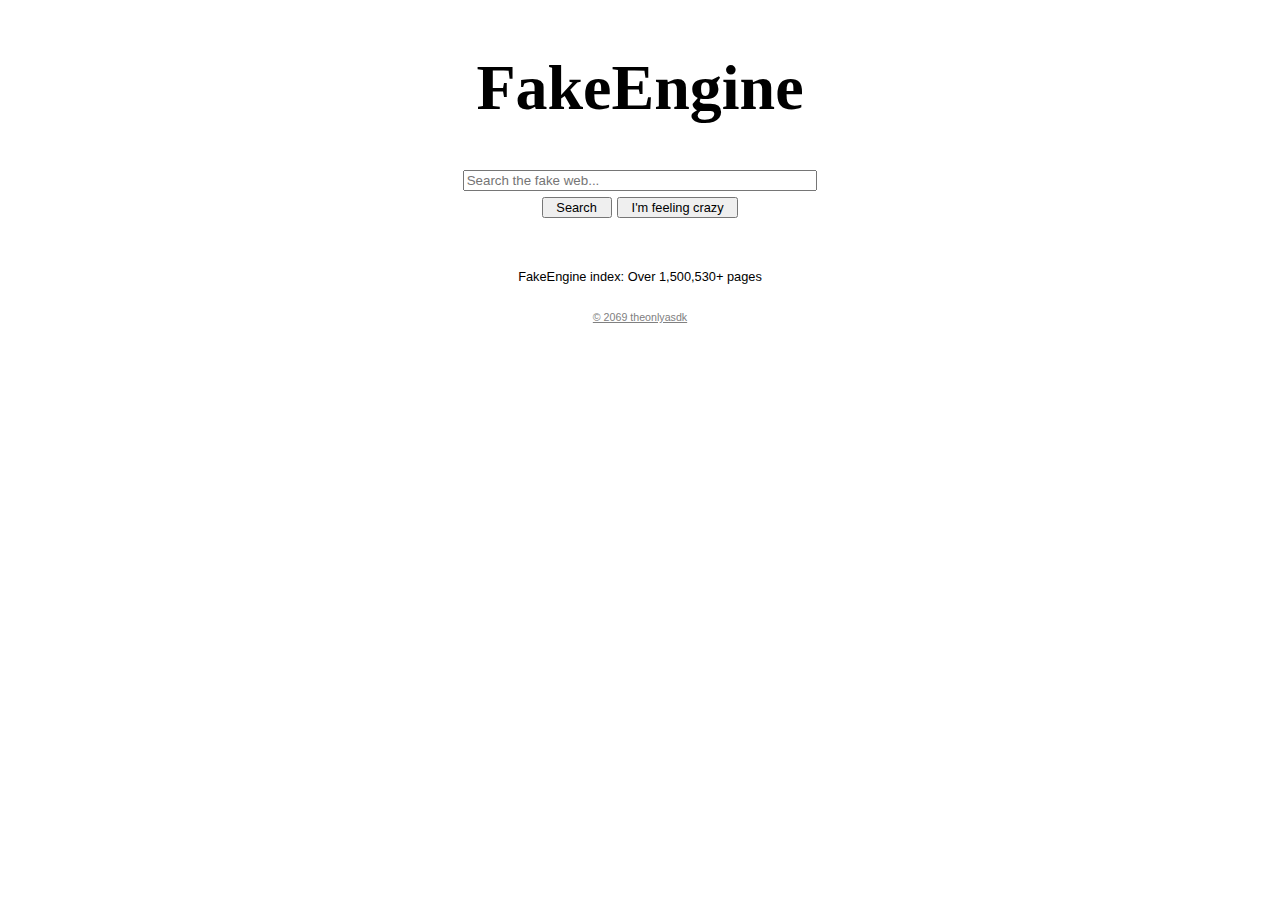
<file: index.html>
<!DOCTYPE html>
<html lang="en">

<head>
    <meta charset="UTF-8">
    <meta name="viewport" content="width=device-width, initial-scale=1.0">
    <title>FakeEngine</title>
    <link rel="stylesheet" type="text/css" href="animations.css">
    <link rel="stylesheet" href="fireworks.css">
    <link rel="stylesheet" href="style.css">
    <style>
        @media screen and (min-width: 768px) {
            body {
                overflow: hidden !important;
            }
        }

        .world>* {
            position: relative;
            overflow: hidden;
        }

        .world {
            display: flex;
            flex-direction: column;
            align-items: center;
            width: 100%;
        }

        .fake-engine,
        .fake-form {
            display: flex;
            flex-direction: column;
            justify-self: space-between;
            align-items: center;
        }

        .fake-engine>h1 {
            font-size: 4em;
            font-family: 'Liberation Serif', serif;
        }

        .fake-engine-buttons>button {
            margin: .2em;
            font-size: 0.8em;
            padding: .1em 1em .1em 1em;
        }

        .fake-form>input[type="text"] {
            margin: .2em;
            width: 26em;
        }

        .fake-engine-buttons {
            display: flex;
            flex-direction: row;
            justify-self: center;
            align-items: center;
            margin-bottom: 3em;
        }

        .fake-engine-footer {
            color: gray;
            font-size: .8em;
            text-decoration: underline;
            margin-top: 2em;
        }

        #fake-engine-footer {
            text-align: center;
        }

        .fake-engine-counter {
            font-size: .8em;
        }

        .dialog {
            display: none;
            position: fixed;
            top: 50%;
            left: 50%;
            transform: translate(-50%, -50%);
            background-color: white;
            padding: 20px;
            border: 1px solid #ddd;
            z-index: 10;
        }

        .dialog-overlay {
            position: fixed;
            top: 0;
            left: 0;
            right: 0;
            bottom: 0;
            background-color: rgba(0, 0, 0, 0.5);
            display: none;
            z-index: 9;
        }

        .dialog-buttons {
            display: flex;
            flex-direction: row;
            justify-content: center;
        }

        .dialog-buttons>button {
            margin: .5em;
            flex: 1;
        }
    </style>
</head>

<body>
    <div class="dialog-overlay"></div>
    <div class="pyro" style="display: none;">
        <div class="before"></div>
        <div class="after"></div>
    </div>
    <dialog id="warning-dialog" class="dialog">
        <h2>Warning!</h2>
        <p>FakeEngine is going to enter crazy mode. You might encounter <b>flashing images</b> and <b>moving
                objects</b>. <i>Continue?</i></p>
        <div class="dialog-buttons">
            <button id="yes-button">Yes</button>
            <button id="no-button">No</button>
        </div>
    </dialog>
    <div class="world" id="world">
        <div class="fake-engine" id="fake-engine">
            <h1>FakeEngine</h1>
            <form action="results.html" method="GET" class="fake-form">
                <input type="text" placeholder="Search the fake web..." name="q" autocomplete="off">
                <div class="fake-engine-buttons">
                    <button id="search">Search</button>
                    <button onclick="go_crazy()" type="button" id="crazy">I'm feeling crazy</button>
                </div>
                <div id="fake-engine-footer">
                    <div class="fake-engine-counter">
                        FakeEngine index: Over <span id="fake-engine-counter">1,000,000</span>+ pages
                    </div>
                    <div class="fake-engine-footer">
                        <small>&copy; 2069 theonlyasdk</small>
                    </div>
                </div>
            </form>
        </div>
    </div>
</body>
<!-- Shared code -->
<script src="lib/commons.js"></script>
<!-- Logic for page -->
<script>
    const fake_engine = fromId("fake-engine")
    const fake_engine_counter_element = fromId("fake-engine-counter")
    const fake_engine_footer = fromId("fake-engine-footer")

    let fake_engine_counter = 1500400
    let fake_engine_counting = true

    const requestFullscreen = (element) => {
        if (!element) {
            return;
        }
        if (element.requestFullscreen) {
            element.requestFullscreen();
        } else if (element.webkitRequestFullscreen) {
            element.webkitRequestFullscreen();
        } else if (element.mozRequestFullScreen) {
            element.mozRequestFullScreen();
        } else {
            console.error("Fullscreen API not supported by your browser.");
        }
    }

    let fake_index_timer = setInterval(() => {
        if (fake_engine_counting) {
            fake_engine_counter += 10
            fake_engine_counter_element.innerHTML = fake_engine_counter.toLocaleString()

            if (fake_engine_counter > 1e+10) fake_engine_counting = false
        }
    }, 50)

    const warningDialog = fromId("warning-dialog");
    const yesButton = fromId("yes-button");
    const noButton = fromId("no-button");
    const dialogOverlay = query(".dialog-overlay");
    const pyro = query(".pyro");

    yesButton.addEventListener("click", () => {
        requestFullscreen(query("html"));
        query("body").classList.add("go-crazy");
        pyro.style.display = "block";
        warningDialog.style.display = "none";
        dialogOverlay.style.display = "none";
    });

    noButton.addEventListener("click", () => {
        warningDialog.style.display = "none";
        dialogOverlay.style.display = "none";
    });

    const go_crazy = () => {
        warningDialog.style.display = "block";
        dialogOverlay.style.display = "block";
    }

    const checkNewYear = () => {
        const now = new Date();
        if (now.getMonth() === 0 && now.getDate() === 1) {
            pyro.style.display = "block";
        }
    }

    checkNewYear();
</script>

</html>
</file>
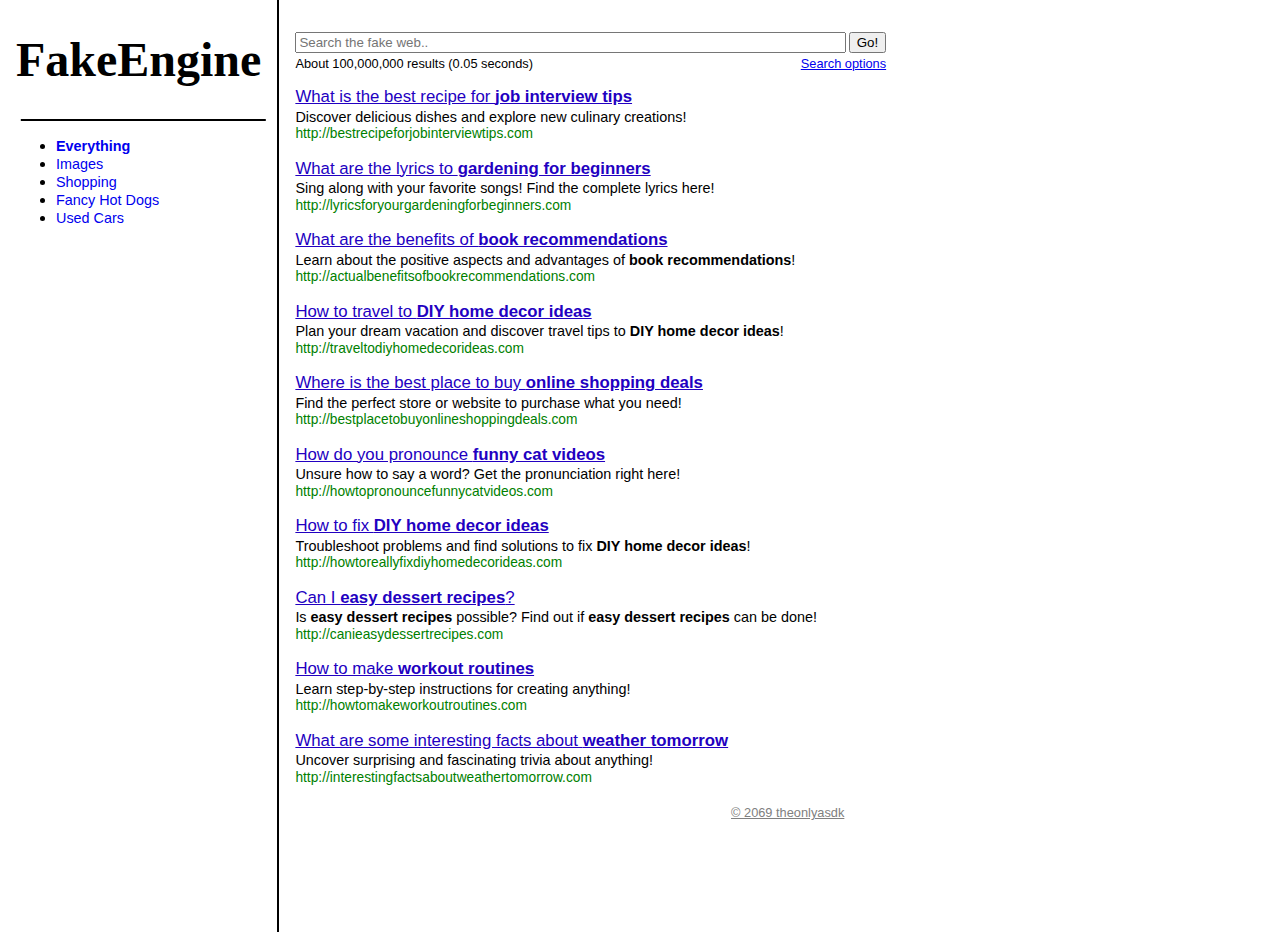
<file: results.html>
<!DOCTYPE html>
<html lang="en">

<head>
    <meta charset="UTF-8">
    <meta name="viewport" content="width=device-width, initial-scale=1.0">
    <title>Results - FakeEngine</title>
    <link rel="stylesheet" href="style.css">
    <style>
        h1 {
            font-size: 3rem;
            font-family: 'Liberation Serif', serif;
        }

        body {
            padding: 0;
            margin: 0;
        }

        .results-world {
            display: flex;
            flex-direction: row;
            padding-left: 1rem;
            justify-content: center;
            min-height: 100%;
        }

        .sidebar-list>li>a {
            text-decoration: none;
            font-size: 0.9rem;
        }

        .sidebar {
            border-right: 2px black solid;
            padding-right: 1rem;
        }

        hr {
            transform: translateX(.3rem);
            padding: 0;
            border: 1px solid black;
        }

        a.selected {
            font-weight: bold;
            font-size: 1rem;
        }

        .link-url {
            color: green;
            font-size: 86%;
        }

        .link-desc {
            font-size: 90%;
        }

        .link-title {
            font-size: 105%;
            color: #2200C1;
        }

        .link-title:visited {
            color: purple;
        }

        .link-block {
            display: flex;
            flex-direction: column;
            align-items: start;
        }

        .link-block>* {
            margin-bottom: .1em;
        }

        #results {
            position: relative;
            display: flex;
            padding-top: 2rem;
            flex: 2;
            flex-direction: column;
            margin-left: 1rem;
            height: 100vh;
            overflow: scroll;
        }

        #results>* {
            margin-bottom: 1em;
        }

        .results-footer {
            margin: none;
            color: gray;
            font-size: .8em;
            text-decoration: underline;
            margin-top: .2rem;
            text-align: center;
            width: 100%;
            padding-bottom: .04rem;
        }

        h1>a {
            text-decoration: none;
            color: black;
        }

        h1>a:hover {
            text-decoration: underline;
        }

        .search-details>small,
        .search-details>a {
            font-size: .8rem;
            padding-top: .2rem;
        }

        .search-details {
            display: flex;
            flex-direction: row;
            justify-content: space-between;
        }

        .search-box {
            display: flex;
            flex-direction: column;
            justify-content: space-between;
            width: 60%;
        }

        .search-inner {
            display: flex;
            flex-direction: row;
        }

        .search-inner>button {
            margin-left: .2em;
        }

        .search {
            flex: 1;
        }

        @media (orientation: portrait) and (max-width: 768px) {
            .results-world {
                display: flex;
                flex-direction: column;
                padding-right: 1rem;
                justify-content: left;
                min-height: fit-content;
            }

            .search-box {
                width: 100%;
            }

            .sidebar {
                border: none;
                border-bottom: 2px solid black;
                width: 100%;
                padding: .3em;
            }

            .vertical>hr {
                display: none;
            }

            .vertical>h1 {
                width: 100%;
                text-align: center;
            }
        }
    </style>
</head>

<body>
    <div class="results-world">
        <div class="sidebar">
            <div class="vertical">
                <h1><a href="index.html">FakeEngine</a></h1>
                <hr>
                <ul class="sidebar-list">
                    <li><a href="?i=1" id="sidebar-item-1">Everything</a></li>
                    <li><a href="?i=2" id="sidebar-item-2">Images</a></li>
                    <li><a href="?i=3" id="sidebar-item-3">Shopping</a></li>
                    <li><a href="?i=4" id="sidebar-item-4">Fancy Hot Dogs</a></li>
                    <li><a href="?i=5" id="sidebar-item-5">Used Cars</a></li>
                </ul>
            </div>
        </div>
        <div id="results">
            <form class="search-box" method="GET" action="results.html">
                <div class="search-inner">
                    <input type="text" class="search" placeholder="Search the fake web.." name="q" id="q"
                        autocomplete="off">
                    <button type="submit">Go!</button>
                </div>
                <div class="search-details">
                    <small id="search-count">About 100,000,000 results (0.05 seconds)</small>
                    <a href="#" id="search-count">Search options</small>
                </div>
            </form>
        </div>
    </div>
    </div>
</body>
<!-- Shared code -->
<script src="lib/commons.js"></script>
<!-- Logic for search -->
<script>
    const fake_link_url = "https://www.youtube.com/watch?v=dQw4w9WgXcQ"
    const fake_engine_footer = "<small id='results-footer' class='results-footer'>&copy; 2069 theonlyasdk</small>"

    const newResultBlock = (title, desc, url, id) => {
        let html = `
            <div class="link-block" id="link-block-${id}">
                <a href="#?r=${id}" class="link-title" onclick="fall()">${title}</a>
                <span class="link-desc">${desc}</span>
                <small class="link-url">${url}</small>
            </div>
        `
        return new DOMParser()
            .parseFromString(html, "text/html")
            .body.firstChild;
    }

    const loadResultsFromUrl = async url => {
        try {
            const response = await fetch(url)

            if (!response.ok) {
                throw new Error('Network response was not ok (while trying to fetch results)')
            }

            const data = await response.json()
            return data
        } catch (error) {
            console.error('Fetch error while trying to fetch results:', error)
            return null
        }
    }

    const loadQueriesFromUrl = async url => {
        try {
            const response = await fetch(url)
            if (!response.ok) {
                throw new Error('Network response was not ok (while trying to fetch results)')
            }

            const data = await response.text()
            return data.split('\n')
        } catch (error) {
            console.error('Fetch error while trying to fetch results:', error)
            return null
        }
    }

    const flatten = (str) => {
        return str.toLowerCase().replace(/[^0-9a-z]/g, '');
    }

    const getSearchTerm = (queries) => {
        let i = parseInt(url_params.i ? url_params.i : 1);

        switch (i) {
            default:
                return queries[Math.floor(Math.random() * queries.length)];
            case 4:
                return "fancy hot dogs";
            case 5:
                return "used cars";
        }
    }

    const highlightSearchTerm = (text, searchTerm) => {
        let escapedTerm = searchTerm;
        if (searchTerm.startsWith('$')) {
            escapedTerm = searchTerm.replace(/^\$/, '\\$');
        } else {
            escapedTerm = escapedTerm.replace(/[.*+?^${}()|[\]\\]/g, '\\$&');
        }

        const regex = new RegExp(`(${escapedTerm})`, 'gi');

        return text.replace(regex, '<b>$1</b>');
    }

    const propogateResults = async () => {
        let results = await loadResultsFromUrl("data/fake_index.json")
        let queries = await loadQueriesFromUrl("data/fake_queries.csv")
        let results_container = query("#results")

        shuffle(results);

        if (results == undefined || results == null) return

        for (let result of results) {
            let q = url_params.q ? url_params.q : getSearchTerm(queries)
            let title = highlightSearchTerm(result.title.replaceAll("{}", q), q)
            let desc = highlightSearchTerm(result.desc.replaceAll("{}", q), q)
            let url = highlightSearchTerm(result.url.replace("[]", flatten(q)), q)
            let id = results_container.childElementCount

            results_container.appendChild(newResultBlock(title, desc, url, id))
        }

        results_container.innerHTML += fake_engine_footer
    }

    const init = () => {
        query(`#sidebar-item-${url_params.i ? url_params.i : 1}`).classList.add("selected");
        fromId("q").value = url_params.q
    }

    init()
    propogateResults()
</script>
<!-- Logic for fall physics -->
<script>
    const world = fromId("results");
    const elements = [];
    const restitution = 0.2;
    const gravity = 0.0058;
    const maxAngularVelocity = 5;

    const worldAddElement = (element, top, left, clickHandler) => {
        element.onclick = clickHandler;
        element.style.position = 'relative';
        element.style.width = element.id == "results-footer" ? 'fit-content' : element.style.width;

        elements.push({
            position: { y: top, x: left },
            velocity: { y: 0, x: Math.random() * 2 - 1 },
            element,
            angle: 0,
            gravity: Math.random() * 0.05,
        });

        return element;
    };

    const physics = () => {
        for (let i = 0; i < elements.length; i++) {
            const elementData = elements[i];
            const element = elementData.element;
            const position = elementData.position;
            const velocity = elementData.velocity;
            const fallVelocity = elementData.fallVelocity;
            const angle = elementData.angle;
            const elementHeight = elementData.element.offsetHeight;
            const elementWidth = elementData.element.offsetWidth;

            if (position.x + elementWidth > world.offsetWidth) {
                position.x = world.offsetWidth - elementWidth
                velocity.x = -velocity.x * restitution;
            }

            if (position.x < 0) {
                position.x = 0;
            }

            position.y += velocity.y;
            position.x += velocity.x;

            if (position.y + elementHeight > window.innerHeight) {
                position.y = window.innerHeight - elementHeight;
                velocity.y = -velocity.y * restitution;
            }

            element.style.top = position.y + "px";
            element.style.left = position.x + "px";

            velocity.y += elementData.gravity;
            velocity.x *= 0.999999999999999999999999999;

            const angularVelocity = Math.min(Math.abs(velocity.y), maxAngularVelocity);
            elementData.angle += (velocity.y > 0 ? -1 : 1) * angularVelocity;
            elementData.angle = elementData.angle % 360;

            if (elementData.angle < 0) {
                elementData.angle += 360;
            }
            if (Math.abs(velocity.y) < Math.random() * 0.1) {
                elementData.angle = Math.round(elementData.angle);
            }

            element.style.transform = `rotate(${angle}deg)`;
        }
    };

    const fall = () => {
        for (let element of document.querySelectorAll("#results > *")) {
            worldAddElement(element, element.offsetTop, element.offsetLeft, window.innerWidth - element.offsetWidth)
        }

        setInterval(physics, 1);

        for (let element of queryAll(".link-title")) {
            element.onclick = () => { return 0; };
        }
    }

</script>

</html>
</file>
<file: animations.css>
@keyframes crazy {
    0%, 100% {
        transform: perspective(1000px) rotateX(0deg) rotateY(0deg) rotateZ(0deg) translate3d(0, 0, 0) scale(1);
        background-color: #ff0000;
        border: 5px solid white;
        filter: hue-rotate(0deg) blur(0px) saturate(2);
    }

    20% {
        transform: perspective(1000px) rotateX(360deg) rotateY(180deg) rotateZ(90deg) translate3d(100px, 50px, 200px) scale(1.5);
        background-color: #00ff00;
        border: 10px dotted black;
        filter: hue-rotate(90deg) blur(3px) saturate(3);
    }

    40% {
        transform: perspective(1000px) rotateX(720deg) rotateY(360deg) rotateZ(180deg) translate3d(-100px, -50px, -200px) scale(0.5);
        background-color: #0000ff;
        border: 15px groove gold;
        filter: hue-rotate(180deg) blur(5px) saturate(4);
    }

    60% {
        transform: perspective(1000px) rotateX(1080deg) rotateY(540deg) rotateZ(270deg) translate3d(200px, -100px, 100px) scale(2);
        background-color: #ff00ff;
        border: 15px groove #00ffbf;
        filter: hue-rotate(270deg) blur(4px) saturate(5);
    }

    80% {
        transform: perspective(1000px) rotateX(1440deg) rotateY(720deg) rotateZ(360deg) translate3d(-200px, 100px, -100px) scale(1.2);
        background-color: #ffff00;
        box-shadow: 0 0 50px #ff00ff;
        filter: hue-rotate(360deg) blur(2px) saturate(3);
    }
}

.go-crazy {
    animation: crazy 4s infinite cubic-bezier(0.4, 0, 0.6, 1);
    border-style: dashed;
    transition: all 100ms ease-out;
    perspective: 1000px;
    transform-style: preserve-3d;
}
</file>
<file: fireworks.css>
.pyro > .before, .pyro > .after {
  position: absolute;
  width: 5px;
  height: 5px;
  border-radius: 50%;
  box-shadow: 0 0 #fff, 0 0 #fff, 0 0 #fff, 0 0 #fff, 0 0 #fff, 0 0 #fff, 0 0 #fff, 0 0 #fff, 0 0 #fff, 0 0 #fff, 0 0 #fff, 0 0 #fff, 0 0 #fff, 0 0 #fff, 0 0 #fff, 0 0 #fff, 0 0 #fff, 0 0 #fff, 0 0 #fff, 0 0 #fff, 0 0 #fff, 0 0 #fff, 0 0 #fff, 0 0 #fff, 0 0 #fff, 0 0 #fff, 0 0 #fff, 0 0 #fff, 0 0 #fff, 0 0 #fff, 0 0 #fff, 0 0 #fff, 0 0 #fff, 0 0 #fff, 0 0 #fff, 0 0 #fff, 0 0 #fff, 0 0 #fff, 0 0 #fff, 0 0 #fff, 0 0 #fff, 0 0 #fff, 0 0 #fff, 0 0 #fff, 0 0 #fff, 0 0 #fff, 0 0 #fff, 0 0 #fff, 0 0 #fff, 0 0 #fff, 0 0 #fff, 0 0 #fff;
  -moz-animation: 2s bang ease-out infinite backwards, 2s gravity ease-in infinite backwards, 10s position linear infinite backwards;
  -webkit-animation: 2s bang ease-out infinite backwards, 2s gravity ease-in infinite backwards, 10s position linear infinite backwards;
  -o-animation: 2s bang ease-out infinite backwards, 2s gravity ease-in infinite backwards, 10s position linear infinite backwards;
  -ms-animation: 2s bang ease-out infinite backwards, 2s gravity ease-in infinite backwards, 10s position linear infinite backwards;
  animation: 2s bang ease-out infinite backwards, 2s gravity ease-in infinite backwards, 10s position linear infinite backwards;
}

.pyro > .after {
  -moz-animation-delay: 2.5s, 2.5s, 2.5s;
  -webkit-animation-delay: 2.5s, 2.5s, 2.5s;
  -o-animation-delay: 2.5s, 2.5s, 2.5s;
  -ms-animation-delay: 2.5s, 2.5s, 2.5s;
  animation-delay: 2.5s, 2.5s, 2.5s;
  -moz-animation-duration: 2.5s, 2.5s, 12.5s;
  -webkit-animation-duration: 2.5s, 2.5s, 12.5s;
  -o-animation-duration: 2.5s, 2.5s, 12.5s;
  -ms-animation-duration: 2.5s, 2.5s, 12.5s;
  animation-duration: 2.5s, 2.5s, 12.5s;
}

@-webkit-keyframes bang {
  to {
    box-shadow: -107px -203.6666666667px #48ff00, 36px 35.3333333333px #ff00f7, -163px 48.3333333333px #00ffae, -147px -147.6666666667px #0011ff, 223px -201.6666666667px deepskyblue, -140px -288.6666666667px #ff009d, 225px -174.6666666667px #73ff00, -69px 70.3333333333px #00ff73, 143px -20.6666666667px #40ff00, 73px -334.6666666667px #26ff00, 39px 23.3333333333px #00eaff, 108px -403.6666666667px #40ff00, -111px -174.6666666667px #ff003c, -230px 3.3333333333px #0dff00, -86px -34.6666666667px #00ff95, -141px -166.6666666667px #ff0033, -214px -167.6666666667px #ff00cc, -156px 1.3333333333px #95ff00, 74px -66.6666666667px #ffee00, -207px -121.6666666667px #00d5ff, 151px -389.6666666667px #ff0400, -164px -382.6666666667px #8cff00, -153px -388.6666666667px #00ff15, 149px -158.6666666667px #0062ff, -70px -250.6666666667px #00ff15, -213px -64.6666666667px #ff0095, -203px -29.6666666667px #00fbff, 184px -159.6666666667px #0400ff, 115px -246.6666666667px #ff00ee, 52px -342.6666666667px #00ff6f, 0px -301.6666666667px #5500ff, -188px -53.6666666667px #11ff00, -158px -325.6666666667px #a2ff00, 148px -7.6666666667px #00ffb3, 89px -20.6666666667px #ff00a2, 191px -344.6666666667px #006fff, 66px -139.6666666667px #f200ff, -39px -125.6666666667px #ff003c, -100px -190.6666666667px #ff9100, -180px -140.6666666667px #0062ff, -1px -267.6666666667px #4000ff, -215px -311.6666666667px #b300ff, 168px -157.6666666667px #ff000d, -99px -339.6666666667px #ff0088, 97px -362.6666666667px darkorange, -22px -198.6666666667px #ff1e00, 53px 61.3333333333px #4000ff, -177px -204.6666666667px #00ff51, 154px -376.6666666667px #8cff00, -235px -385.6666666667px #e6ff00, 154px -114.6666666667px #b300ff;
  }
}
@-moz-keyframes bang {
  to {
    box-shadow: -107px -203.6666666667px #48ff00, 36px 35.3333333333px #ff00f7, -163px 48.3333333333px #00ffae, -147px -147.6666666667px #0011ff, 223px -201.6666666667px deepskyblue, -140px -288.6666666667px #ff009d, 225px -174.6666666667px #73ff00, -69px 70.3333333333px #00ff73, 143px -20.6666666667px #40ff00, 73px -334.6666666667px #26ff00, 39px 23.3333333333px #00eaff, 108px -403.6666666667px #40ff00, -111px -174.6666666667px #ff003c, -230px 3.3333333333px #0dff00, -86px -34.6666666667px #00ff95, -141px -166.6666666667px #ff0033, -214px -167.6666666667px #ff00cc, -156px 1.3333333333px #95ff00, 74px -66.6666666667px #ffee00, -207px -121.6666666667px #00d5ff, 151px -389.6666666667px #ff0400, -164px -382.6666666667px #8cff00, -153px -388.6666666667px #00ff15, 149px -158.6666666667px #0062ff, -70px -250.6666666667px #00ff15, -213px -64.6666666667px #ff0095, -203px -29.6666666667px #00fbff, 184px -159.6666666667px #0400ff, 115px -246.6666666667px #ff00ee, 52px -342.6666666667px #00ff6f, 0px -301.6666666667px #5500ff, -188px -53.6666666667px #11ff00, -158px -325.6666666667px #a2ff00, 148px -7.6666666667px #00ffb3, 89px -20.6666666667px #ff00a2, 191px -344.6666666667px #006fff, 66px -139.6666666667px #f200ff, -39px -125.6666666667px #ff003c, -100px -190.6666666667px #ff9100, -180px -140.6666666667px #0062ff, -1px -267.6666666667px #4000ff, -215px -311.6666666667px #b300ff, 168px -157.6666666667px #ff000d, -99px -339.6666666667px #ff0088, 97px -362.6666666667px darkorange, -22px -198.6666666667px #ff1e00, 53px 61.3333333333px #4000ff, -177px -204.6666666667px #00ff51, 154px -376.6666666667px #8cff00, -235px -385.6666666667px #e6ff00, 154px -114.6666666667px #b300ff;
  }
}
@-o-keyframes bang {
  to {
    box-shadow: -107px -203.6666666667px #48ff00, 36px 35.3333333333px #ff00f7, -163px 48.3333333333px #00ffae, -147px -147.6666666667px #0011ff, 223px -201.6666666667px deepskyblue, -140px -288.6666666667px #ff009d, 225px -174.6666666667px #73ff00, -69px 70.3333333333px #00ff73, 143px -20.6666666667px #40ff00, 73px -334.6666666667px #26ff00, 39px 23.3333333333px #00eaff, 108px -403.6666666667px #40ff00, -111px -174.6666666667px #ff003c, -230px 3.3333333333px #0dff00, -86px -34.6666666667px #00ff95, -141px -166.6666666667px #ff0033, -214px -167.6666666667px #ff00cc, -156px 1.3333333333px #95ff00, 74px -66.6666666667px #ffee00, -207px -121.6666666667px #00d5ff, 151px -389.6666666667px #ff0400, -164px -382.6666666667px #8cff00, -153px -388.6666666667px #00ff15, 149px -158.6666666667px #0062ff, -70px -250.6666666667px #00ff15, -213px -64.6666666667px #ff0095, -203px -29.6666666667px #00fbff, 184px -159.6666666667px #0400ff, 115px -246.6666666667px #ff00ee, 52px -342.6666666667px #00ff6f, 0px -301.6666666667px #5500ff, -188px -53.6666666667px #11ff00, -158px -325.6666666667px #a2ff00, 148px -7.6666666667px #00ffb3, 89px -20.6666666667px #ff00a2, 191px -344.6666666667px #006fff, 66px -139.6666666667px #f200ff, -39px -125.6666666667px #ff003c, -100px -190.6666666667px #ff9100, -180px -140.6666666667px #0062ff, -1px -267.6666666667px #4000ff, -215px -311.6666666667px #b300ff, 168px -157.6666666667px #ff000d, -99px -339.6666666667px #ff0088, 97px -362.6666666667px darkorange, -22px -198.6666666667px #ff1e00, 53px 61.3333333333px #4000ff, -177px -204.6666666667px #00ff51, 154px -376.6666666667px #8cff00, -235px -385.6666666667px #e6ff00, 154px -114.6666666667px #b300ff;
  }
}
@-ms-keyframes bang {
  to {
    box-shadow: -107px -203.6666666667px #48ff00, 36px 35.3333333333px #ff00f7, -163px 48.3333333333px #00ffae, -147px -147.6666666667px #0011ff, 223px -201.6666666667px deepskyblue, -140px -288.6666666667px #ff009d, 225px -174.6666666667px #73ff00, -69px 70.3333333333px #00ff73, 143px -20.6666666667px #40ff00, 73px -334.6666666667px #26ff00, 39px 23.3333333333px #00eaff, 108px -403.6666666667px #40ff00, -111px -174.6666666667px #ff003c, -230px 3.3333333333px #0dff00, -86px -34.6666666667px #00ff95, -141px -166.6666666667px #ff0033, -214px -167.6666666667px #ff00cc, -156px 1.3333333333px #95ff00, 74px -66.6666666667px #ffee00, -207px -121.6666666667px #00d5ff, 151px -389.6666666667px #ff0400, -164px -382.6666666667px #8cff00, -153px -388.6666666667px #00ff15, 149px -158.6666666667px #0062ff, -70px -250.6666666667px #00ff15, -213px -64.6666666667px #ff0095, -203px -29.6666666667px #00fbff, 184px -159.6666666667px #0400ff, 115px -246.6666666667px #ff00ee, 52px -342.6666666667px #00ff6f, 0px -301.6666666667px #5500ff, -188px -53.6666666667px #11ff00, -158px -325.6666666667px #a2ff00, 148px -7.6666666667px #00ffb3, 89px -20.6666666667px #ff00a2, 191px -344.6666666667px #006fff, 66px -139.6666666667px #f200ff, -39px -125.6666666667px #ff003c, -100px -190.6666666667px #ff9100, -180px -140.6666666667px #0062ff, -1px -267.6666666667px #4000ff, -215px -311.6666666667px #b300ff, 168px -157.6666666667px #ff000d, -99px -339.6666666667px #ff0088, 97px -362.6666666667px darkorange, -22px -198.6666666667px #ff1e00, 53px 61.3333333333px #4000ff, -177px -204.6666666667px #00ff51, 154px -376.6666666667px #8cff00, -235px -385.6666666667px #e6ff00, 154px -114.6666666667px #b300ff;
  }
}
@keyframes bang {
  to {
    box-shadow: -107px -203.6666666667px #48ff00, 36px 35.3333333333px #ff00f7, -163px 48.3333333333px #00ffae, -147px -147.6666666667px #0011ff, 223px -201.6666666667px deepskyblue, -140px -288.6666666667px #ff009d, 225px -174.6666666667px #73ff00, -69px 70.3333333333px #00ff73, 143px -20.6666666667px #40ff00, 73px -334.6666666667px #26ff00, 39px 23.3333333333px #00eaff, 108px -403.6666666667px #40ff00, -111px -174.6666666667px #ff003c, -230px 3.3333333333px #0dff00, -86px -34.6666666667px #00ff95, -141px -166.6666666667px #ff0033, -214px -167.6666666667px #ff00cc, -156px 1.3333333333px #95ff00, 74px -66.6666666667px #ffee00, -207px -121.6666666667px #00d5ff, 151px -389.6666666667px #ff0400, -164px -382.6666666667px #8cff00, -153px -388.6666666667px #00ff15, 149px -158.6666666667px #0062ff, -70px -250.6666666667px #00ff15, -213px -64.6666666667px #ff0095, -203px -29.6666666667px #00fbff, 184px -159.6666666667px #0400ff, 115px -246.6666666667px #ff00ee, 52px -342.6666666667px #00ff6f, 0px -301.6666666667px #5500ff, -188px -53.6666666667px #11ff00, -158px -325.6666666667px #a2ff00, 148px -7.6666666667px #00ffb3, 89px -20.6666666667px #ff00a2, 191px -344.6666666667px #006fff, 66px -139.6666666667px #f200ff, -39px -125.6666666667px #ff003c, -100px -190.6666666667px #ff9100, -180px -140.6666666667px #0062ff, -1px -267.6666666667px #4000ff, -215px -311.6666666667px #b300ff, 168px -157.6666666667px #ff000d, -99px -339.6666666667px #ff0088, 97px -362.6666666667px darkorange, -22px -198.6666666667px #ff1e00, 53px 61.3333333333px #4000ff, -177px -204.6666666667px #00ff51, 154px -376.6666666667px #8cff00, -235px -385.6666666667px #e6ff00, 154px -114.6666666667px #b300ff;
  }
}
@-webkit-keyframes gravity {
  to {
    transform: translateY(200px);
    -moz-transform: translateY(200px);
    -webkit-transform: translateY(200px);
    -o-transform: translateY(200px);
    -ms-transform: translateY(200px);
    opacity: 0;
  }
}
@-moz-keyframes gravity {
  to {
    transform: translateY(200px);
    -moz-transform: translateY(200px);
    -webkit-transform: translateY(200px);
    -o-transform: translateY(200px);
    -ms-transform: translateY(200px);
    opacity: 0;
  }
}
@-o-keyframes gravity {
  to {
    transform: translateY(200px);
    -moz-transform: translateY(200px);
    -webkit-transform: translateY(200px);
    -o-transform: translateY(200px);
    -ms-transform: translateY(200px);
    opacity: 0;
  }
}
@-ms-keyframes gravity {
  to {
    transform: translateY(200px);
    -moz-transform: translateY(200px);
    -webkit-transform: translateY(200px);
    -o-transform: translateY(200px);
    -ms-transform: translateY(200px);
    opacity: 0;
  }
}
@keyframes gravity {
  to {
    transform: translateY(200px);
    -moz-transform: translateY(200px);
    -webkit-transform: translateY(200px);
    -o-transform: translateY(200px);
    -ms-transform: translateY(200px);
    opacity: 0;
  }
}
@-webkit-keyframes position {
  0%, 19.9% {
    margin-top: 10%;
    margin-left: 40%;
  }
  20%, 39.9% {
    margin-top: 40%;
    margin-left: 30%;
  }
  40%, 59.9% {
    margin-top: 20%;
    margin-left: 70%;
  }
  60%, 79.9% {
    margin-top: 30%;
    margin-left: 20%;
  }
  80%, 99.9% {
    margin-top: 30%;
    margin-left: 80%;
  }
}
@-moz-keyframes position {
  0%, 19.9% {
    margin-top: 10%;
    margin-left: 40%;
  }
  20%, 39.9% {
    margin-top: 40%;
    margin-left: 30%;
  }
  40%, 59.9% {
    margin-top: 20%;
    margin-left: 70%;
  }
  60%, 79.9% {
    margin-top: 30%;
    margin-left: 20%;
  }
  80%, 99.9% {
    margin-top: 30%;
    margin-left: 80%;
  }
}
@-o-keyframes position {
  0%, 19.9% {
    margin-top: 10%;
    margin-left: 40%;
  }
  20%, 39.9% {
    margin-top: 40%;
    margin-left: 30%;
  }
  40%, 59.9% {
    margin-top: 20%;
    margin-left: 70%;
  }
  60%, 79.9% {
    margin-top: 30%;
    margin-left: 20%;
  }
  80%, 99.9% {
    margin-top: 30%;
    margin-left: 80%;
  }
}
@-ms-keyframes position {
  0%, 19.9% {
    margin-top: 10%;
    margin-left: 40%;
  }
  20%, 39.9% {
    margin-top: 40%;
    margin-left: 30%;
  }
  40%, 59.9% {
    margin-top: 20%;
    margin-left: 70%;
  }
  60%, 79.9% {
    margin-top: 30%;
    margin-left: 20%;
  }
  80%, 99.9% {
    margin-top: 30%;
    margin-left: 80%;
  }
}
@keyframes position {
  0%, 19.9% {
    margin-top: 10%;
    margin-left: 40%;
  }
  20%, 39.9% {
    margin-top: 40%;
    margin-left: 30%;
  }
  40%, 59.9% {
    margin-top: 20%;
    margin-left: 70%;
  }
  60%, 79.9% {
    margin-top: 30%;
    margin-left: 20%;
  }
  80%, 99.9% {
    margin-top: 30%;
    margin-left: 80%;
  }
}
</file>
<file: style.css>
body {
    font-family: 'Arial', sans-serif;
}
</file>
